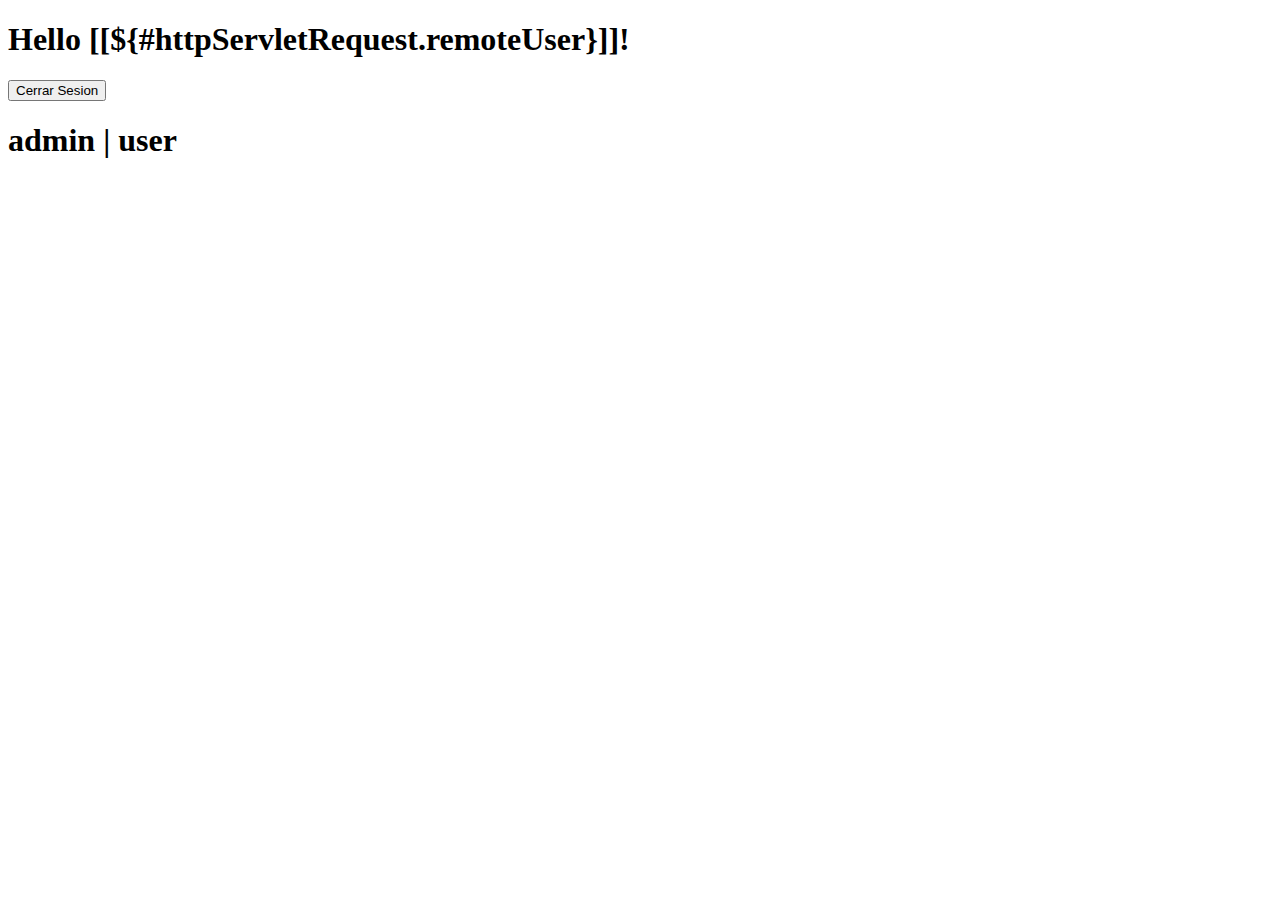
<file: src/main/resources/templates/menu.html>
<!DOCTYPE html>
<html xmlns="http://www.w3.org/1999/xhtml" xmlns:th="http://www.thymeleaf.org"
      xmlns:sec="http://www.thymeleaf.org/thymeleaf-extras-springsecurity3">
    <head>
        <title>Hello World!</title>
    </head>
    <body>
        <h1 th:inline="text">Hello [[${#httpServletRequest.remoteUser}]]!</h1>
        <form th:action="@{/logout}" method="post">
            <input type="submit" value="Cerrar Sesion"/>
        </form>
        <h1><a th:href="@{/admin}"> admin</a> | <a th:href="@{/user}"> user</a></h1>
    </body>
</html>
</file>
